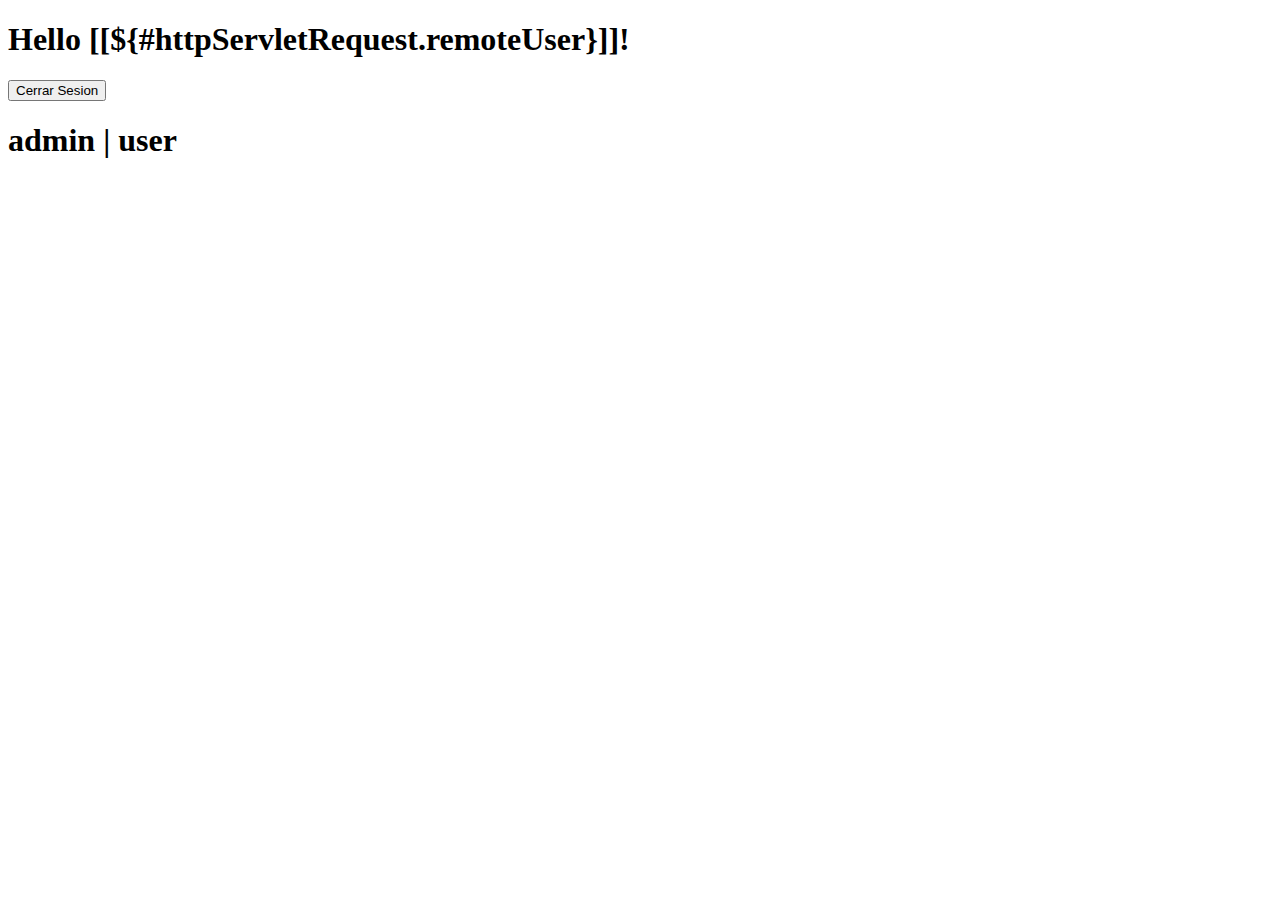
<file: src/main/resources/templates/menu.html>
<!DOCTYPE html>
<html xmlns="http://www.w3.org/1999/xhtml" xmlns:th="http://www.thymeleaf.org"
      xmlns:sec="http://www.thymeleaf.org/thymeleaf-extras-springsecurity3">
    <head>
        <title>Hello World!</title>
    </head>
    <body>
        <h1 th:inline="text">Hello [[${#httpServletRequest.remoteUser}]]!</h1>
        <form th:action="@{/logout}" method="post">
            <input type="submit" value="Cerrar Sesion"/>
        </form>
        <h1><a th:href="@{/admin}"> admin</a> | <a th:href="@{/user}"> user</a></h1>
    </body>
</html>
</file>
